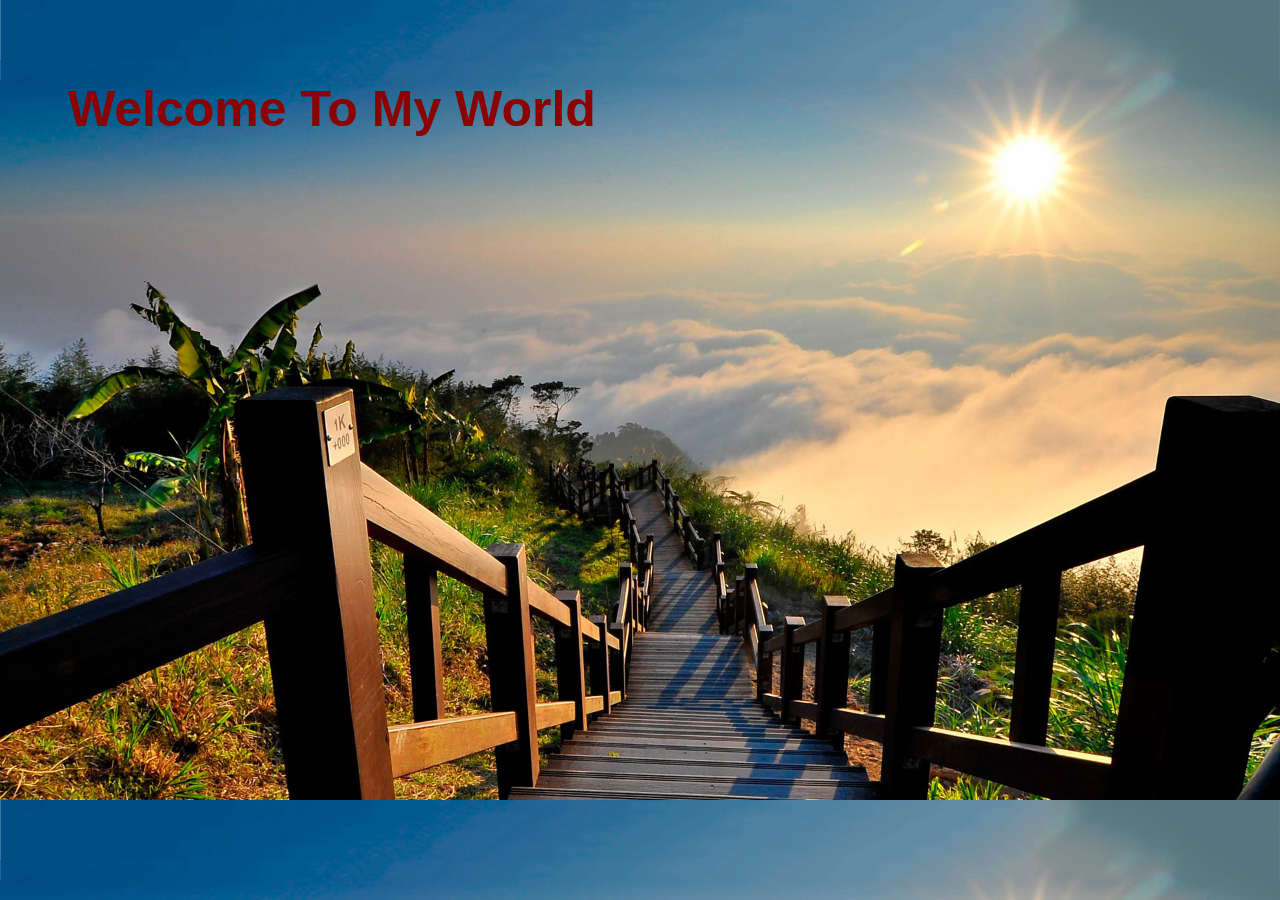
<file: Gallery.html>
<!DOCTYPE html>
 <head>
   <link rel="icon" type="image/png" href="images/jar-favicon.jpg">
   <link href="css/styles.css" rel="stylesheet" type="text/css">
   <title>Gallery</title>
   <style>
   body {
      background-image: url("images/mountain-sunrise-beautiful.jpg");
   }
   </style>
 </head>
 <body>

    <h1>Welcome To My World</h1>


  </body>
</file>
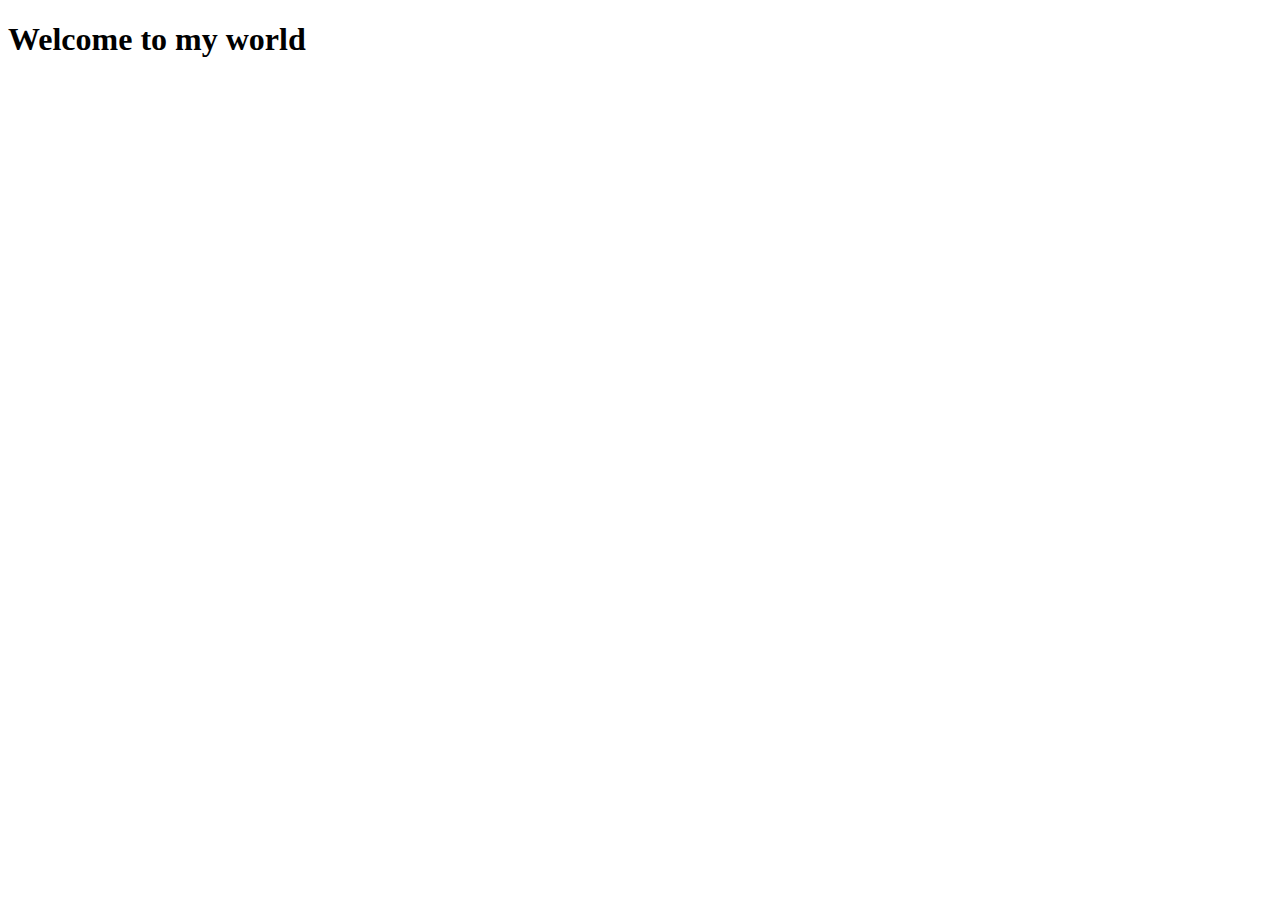
<file: Pages/Gallery.html>
<!DOCTYPE html>
 <head>
   <title>Gallery</title>
   <style>
   body {
      background-image: url
   }
   </style>
 </head>
 <section>

   <div class="gallery-box">
   </div>

</section>

  <body>
    <h1>Welcome to my world</h1>
  </body>
</file>
<file: css/styles.css>
body {
  background-color: default;
  background-size: cover;
}
nav {
  width: 100%;
  height: 100px;
  background-color: none;
}
h1 {
  color: darkred;
  font-size: 50px;
  font-family: sans-serif;
  margin-left: 60px;
  margin-top: 80px;
}
ul {
  margin-left: 20px;
}
ul li {
  list-style: none;
  display: inline-block;
  float: left;
  line-height: 50px;
  margin-top: 10px;
  background-color: black;
  opacity: .8;
}
ul li a:hover{
  background-color: maroon;
}
ul li a {
  display: block;
 text-decoration: none;
 font-size: 30px;
 font-family: sans-serif;
 color: white;
 padding: 0 20px;
}
.Contlist {
  display: block;
  list-style: none;
  line-height: 50px;
  font-size: 25px;
  color: white;
  background-color: black;
  opacity: .6;
  margin-left: 20px;
  margin-right: 600px;
  font-style: oblique;
  padding-left: 20px;
}
</file>
